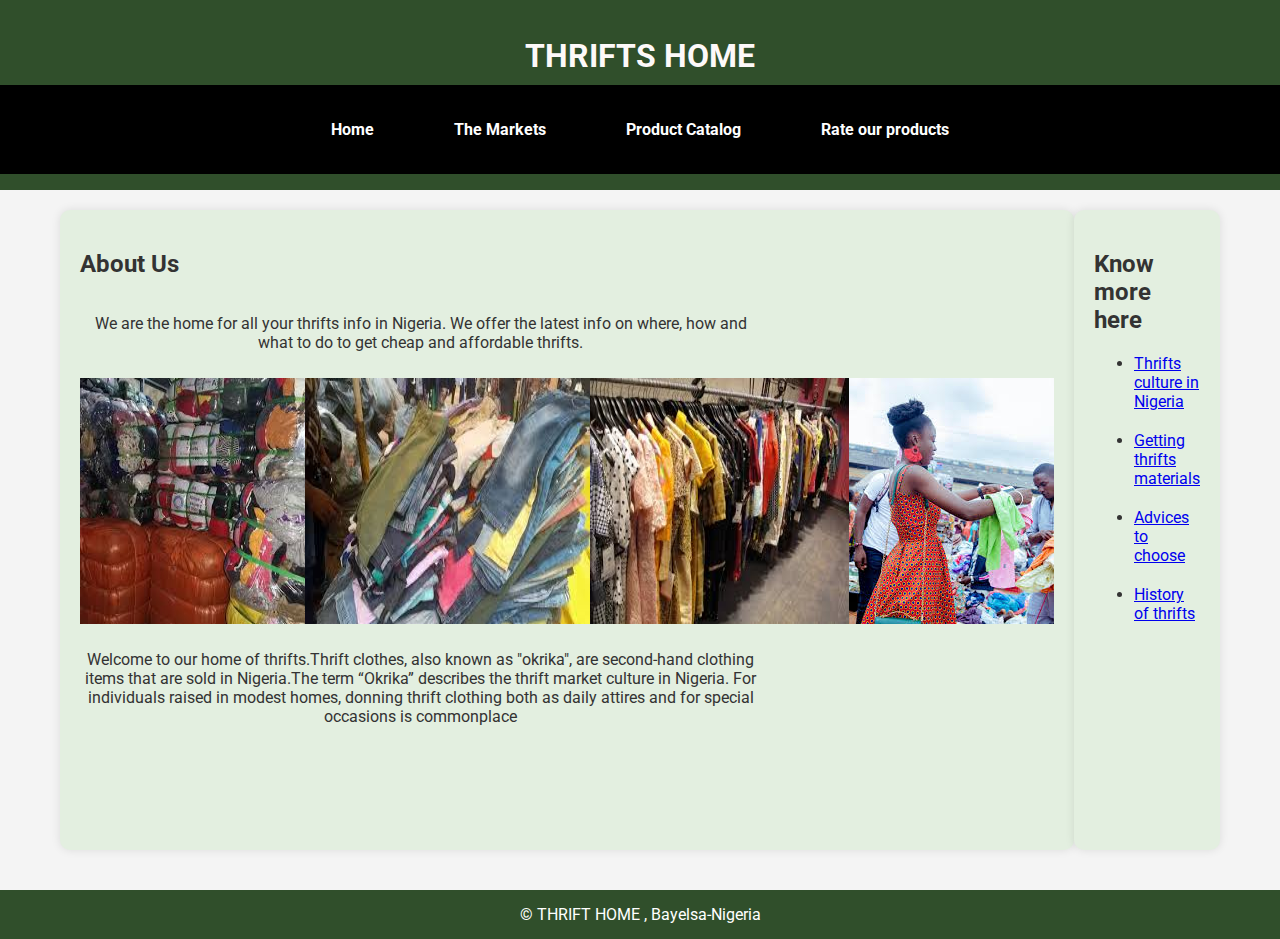
<file: my-projects/index.html>
<!DOCTYPE html>
<html lang="en">
<head>
    <meta charset="UTF-8">
    <meta name="viewport" content="width=device-width, initial-scale=1.0">
    <meta name="description" content="WDD 131 - Dynamic Web Fundamentals - Rubia Magdalena Francesco. Web development basics, HTML, CSS, and JavaScript fundamentals.">
    <meta name="author" content="Rubia M. Francesco">
    <title>FINAL WEB PAGE </title>
    <link rel="stylesheet" href="styles/index.css">
    <script src="scripts/getdates.js" defer></script>

    <link rel="preconnect" href="https://fonts.googleapis.com">
    <link rel="preconnect" href="https://fonts.gstatic.com" crossorigin>
    <link href="https://fonts.googleapis.com/css2?family=Roboto:wght@400;700&display=swap" rel="stylesheet">

</head>
<body>
    <!-- Header Section -->
    <header>
        <h1><span class="highlight">THRIFTS HOME</span></h1>
        <nav>
            <ul class="menu" >
                <li><a href="https://preye45.github.io/wdd131/my-projects/index.html" >Home</a></li>
                <li><a href="https://preye45.github.io/wdd131/my-projects/place.html"> The Markets</a></li>
                <li><a href="https://preye45.github.io/wdd131/my-projects/filtered-products.html">Product Catalog</a></li>
                <li><a href="https://preye45.github.io/wdd131/my-projects/form.html">Rate our products</a></li>
              </ul>
        </nav>
    </header>

    
    <main>
        
        <section class="card about">
            <h2>About Us</h2>
            <div class="about-content">
                <div class="about-text">
                    <p> We are the home for all your thrifts info in Nigeria. We offer the latest info on where, how and what to do to get cheap and affordable thrifts. </p>

                    <div class="image-container">
                        <img src="images/okk1.jpeg" alt="Thrift 1">
                        <img src="images/okk2.jpeg" alt="Thrift 2">
                        <img src="images/okk3.jpeg" alt="Thrift 3">
                        <img src="images/okk4.jpeg" alt="Thrift 4">
                    </div>
                    <p> Welcome to our home of thrifts.Thrift clothes, also known as "okrika", are second-hand clothing items that are sold in Nigeria.The term “Okrika” describes the thrift market culture in Nigeria. For individuals raised in modest homes, donning thrift clothing both as daily attires and for special occasions is commonplace </p>
                </div>
               
            </div>
        </section>

        
        <section class="card resources">
            <h2>Know more here</h2>
            <ul>
                <li><a href="https://nigeria.appliedworldwide.com/thrift-culture-in-nigeria-tips-for-a-great-shopping-experience/">Thrifts culture in Nigeria</a></li>
                <li><a href="https://www.nairaland.com/6524014/okrika-warehouse-lagos-arena-warehouse"> Getting thrifts materials</a></li>
                <li><a href="https://www.nairaland.com/6214478/okrika101-know-nitty-gritty-buying">Advices to choose</a></li>
                <li><a href="https://republic.com.ng/august-september-2023/nigerias-okrika-industry/">History of thrifts</a></li>
                
                
            </ul>
        </section>
    </main>

    <!-- Footer Section -->
    <footer>
        <p>&copy; <span id="currentyear"></span>  THRIFT HOME , Bayelsa-Nigeria</p>
        <p id="lastModified"></p>
    </footer>
</body>
</html>
</file>
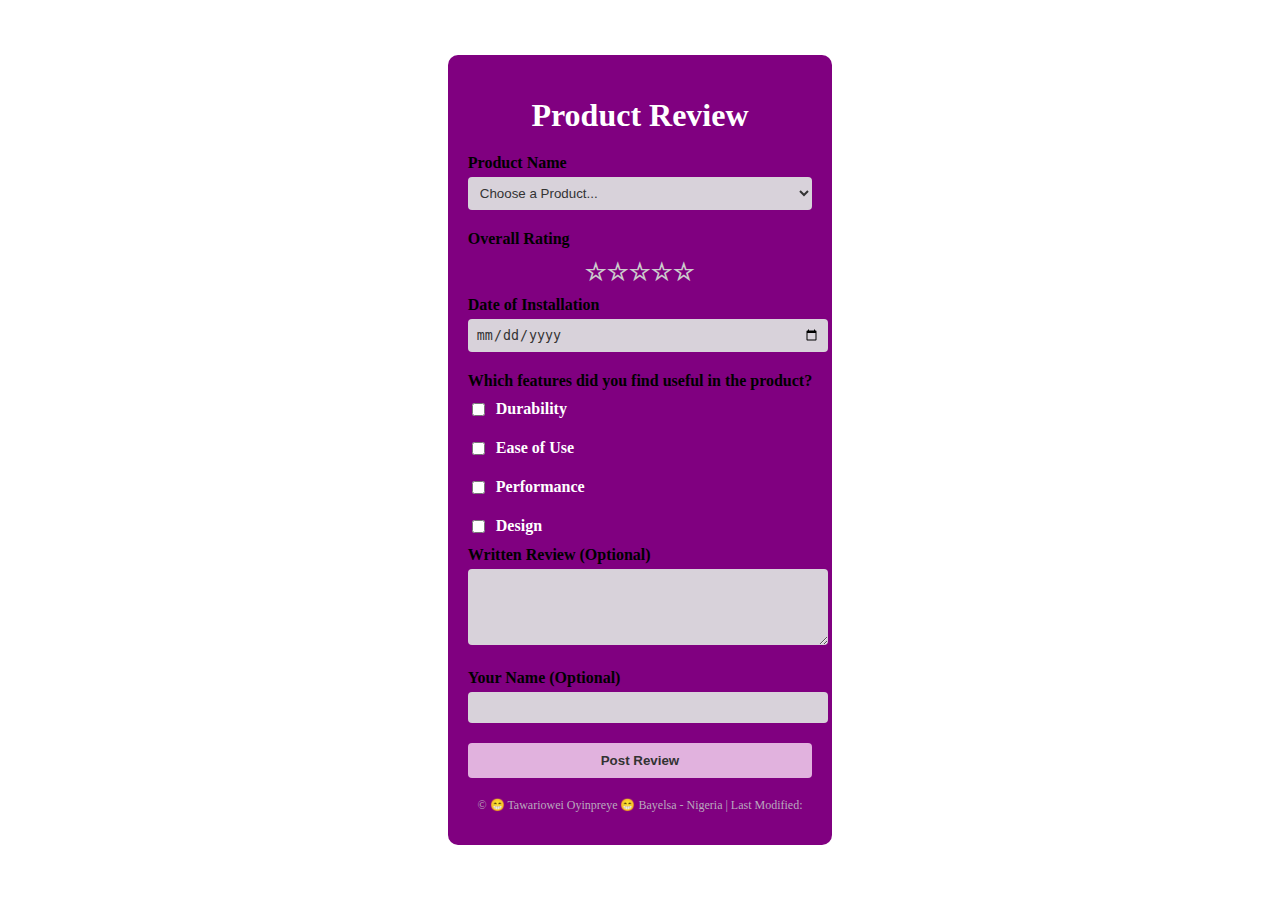
<file: form.html>
<!DOCTYPE html>
<html lang="en">
<head>
    <meta charset="UTF-8">
    <meta name="viewport" content="width=device-width, initial-scale=1.0">
    <title>Product Review</title>
    <link rel="stylesheet" href="styles/form.css">
</head>
<body>
    <div class="form-container">
        <h1>Product Review</h1>
        <form action="review.html" method="get">
          
            <label for="productName">Product Name</label>
            <select id="productName" name="productName" required>
                <option value="" disabled selected>Choose a Product...</option>
            </select>

            
            <label>Overall Rating</label>
            <div class="rating">
              <input type="radio" id="star5" name="rating" value="5" required>
              <label for="star5">☆</label>
              <input type="radio" id="star4" name="rating" value="4">
              <label for="star4">☆</label>
              <input type="radio" id="star3" name="rating" value="3">
              <label for="star3">☆</label>
              <input type="radio" id="star2" name="rating" value="2">
              <label for="star2">☆</label>
              <input type="radio" id="star1" name="rating" value="1">
              <label for="star1">☆</label>
            </div>
            <label for="installationDate">Date of Installation</label>
            <input type="date" id="installationDate" name="installationDate" required>

            <!-- Useful Features -->
            <label>Which features did you find useful in the product?</label>
            <div class="features">
              <label><input type="checkbox" id="durability" name="features" value="Durability"> Durability</label>
              <label><input type="checkbox" id="ease-of-use" name="features" value="Ease of Use"> Ease of Use</label>
              <label><input type="checkbox" id="performance" name="features" value="Performance"> Performance</label>
              <label><input type="checkbox" id="design" name="features" value="Design"> Design</label>
          </div>
          
            <!-- Written Review -->
            <label for="review">Written Review (Optional)</label>
            <textarea id="review" name="review" rows="4"></textarea>

            <!-- Your Name -->
            <label for="userName">Your Name (Optional)</label>
            <input type="text" id="userName" name="userName">

            <!-- Submit Button -->
            <input type="submit" value="Post Review">
        </form>

        <!-- Footer -->
        <footer class="foot">
          <p>&copy; <span id="year"></span> &#x1F601;  Tawariowei Oyinpreye &#x1F601; Bayelsa - Nigeria | Last Modified: <span id="lastModified"></span></p>
        </footer>
    </div>
    <script src="scripts/form.js" defer></script>
</body>
</html>
</file>
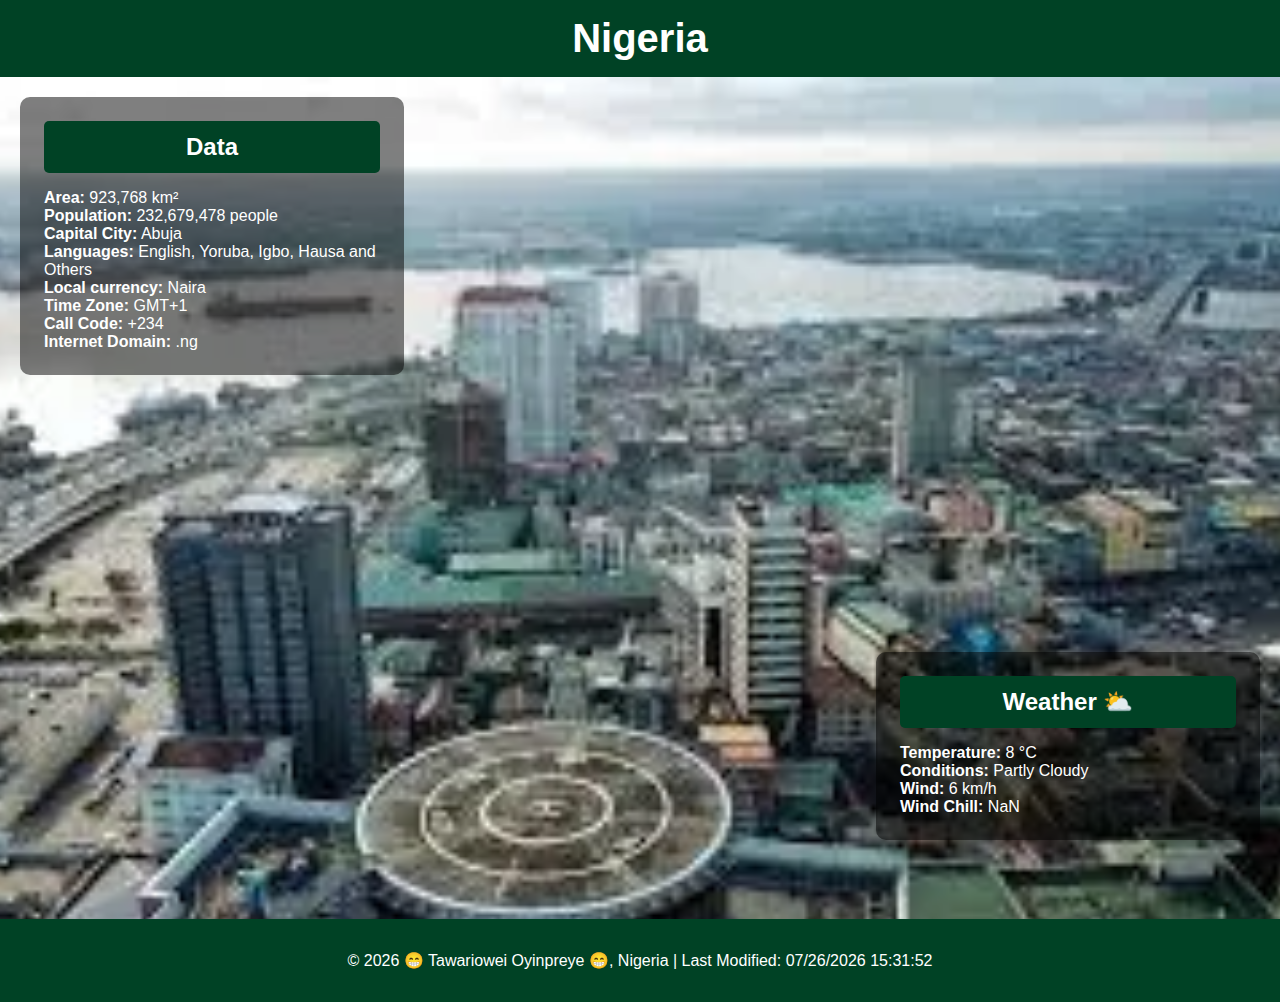
<file: place.html>
<!DOCTYPE html>
<html lang="en-US">
<head>
  <meta charset="UTF-8">
  <meta name="viewport" content="width=device-width, initial-scale=1.0">
  <title>NIGERIA</title>
  <link rel="stylesheet" href="styles/place.css">
  
  <script src="scripts/place.js" defer></script>
</head>
<body>
  <header>
    <h1>Nigeria</h1>
  </header>

  <main>
    <section class="nigeria">
      <picture>
        <img src="images/nigeria.webp" alt="Nigeria">
      </picture>
    </section>

    <section class="data">
      <h2>Data</h2>
      <ul>
        <li><strong>Area:</strong> 923,768 km²</li>
        <li><strong>Population:</strong> 232,679,478 people</li>
        <li><strong>Capital City:</strong> Abuja</li>
        <li><strong>Languages:</strong> English, Yoruba, Igbo, Hausa and Others</li>
        <li><strong>Local currency:</strong> Naira </li>
        <li><strong>Time Zone:</strong> GMT+1 </li>
        <li><strong>Call Code:</strong> +234</li>
        <li><strong>Internet Domain:</strong> .ng</li>
      </ul>
    </section>

    <section class="weather">
      <h2>Weather ⛅</h2>
      <ul>
        <li><strong>Temperature:</strong> <span id="temp">8 °C</span></li>
        <li><strong>Conditions:</strong> Partly Cloudy</li>
        <li><strong>Wind:</strong> <span id="wind">6 km/h</span></li>
        <li><strong>Wind Chill:</strong> <span id="windChill">NaN</span></li>
        
      </ul>
    </section>
  </main>

  <footer class="foot">
    <p>&copy; <span id="year"></span> &#x1F601; Tawariowei Oyinpreye &#x1F601;, Nigeria | Last Modified: <span id="lastModified"></span></p>
  </footer>
</body>
</html>
</file>
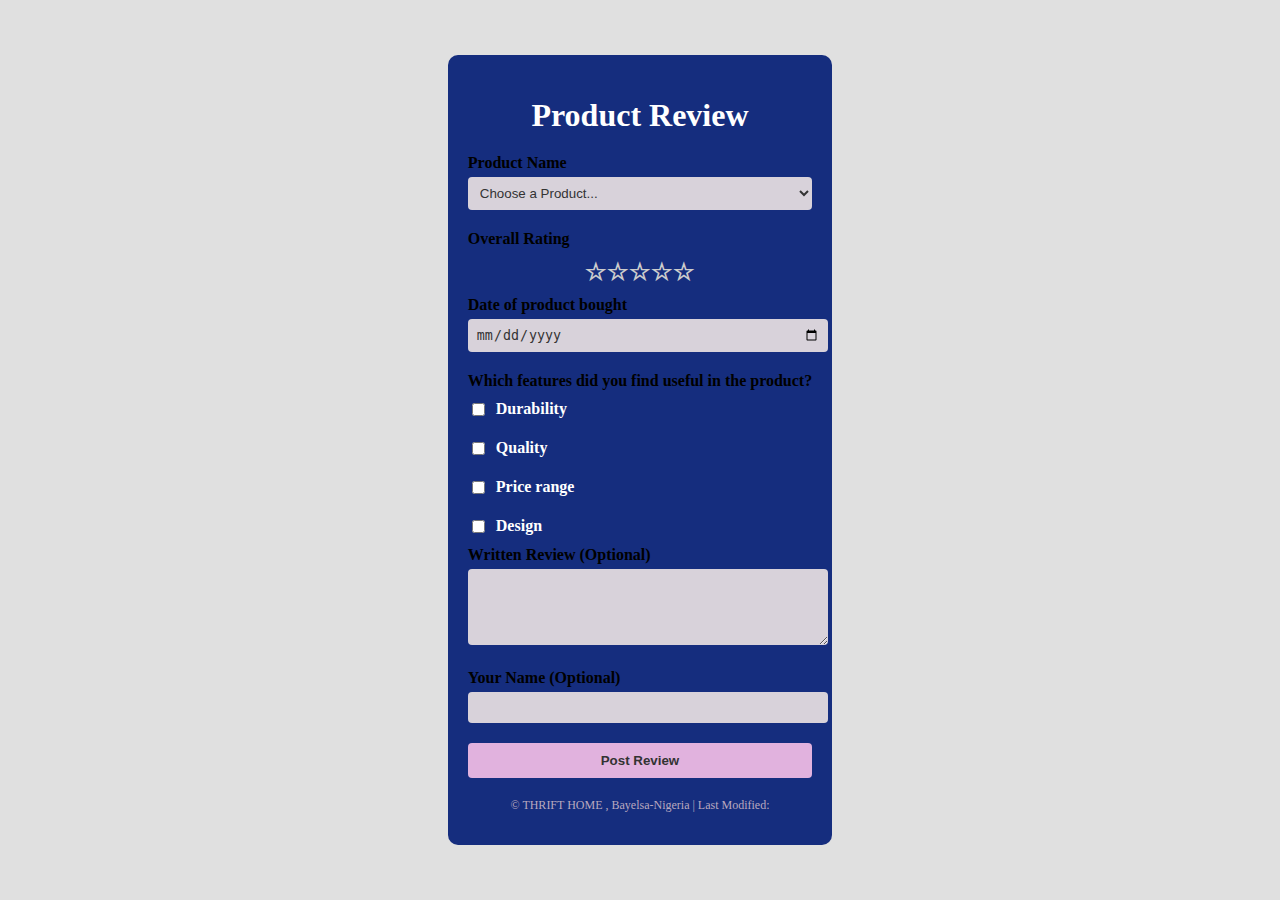
<file: my-projects/form.html>
<!DOCTYPE html>
<html lang="en">
<head>
    <meta charset="UTF-8">
    <meta name="viewport" content="width=device-width, initial-scale=1.0">
    <title>Product Review</title>
    <link rel="stylesheet" href="styles/form.css">
</head>
<body>
    <div class="form-container">
        <h1>Product Review</h1>
        <form action="review.html" method="get">
            <!-- Product Name -->
            <label for="productName">Product Name</label>
            <select id="productName" name="productName" required>
                <option value="" disabled selected>Choose a Product...</option>
            </select>

            <!-- Overall Rating -->
            <label>Overall Rating</label>
            <div class="rating">
              <input type="radio" id="star5" name="rating" value="5" required>
              <label for="star5">☆</label>
              <input type="radio" id="star4" name="rating" value="4">
              <label for="star4">☆</label>
              <input type="radio" id="star3" name="rating" value="3">
              <label for="star3">☆</label>
              <input type="radio" id="star2" name="rating" value="2">
              <label for="star2">☆</label>
              <input type="radio" id="star1" name="rating" value="1">
              <label for="star1">☆</label>
            </div>
            <label for="installationDate">Date of product bought</label>
            <input type="date" id="installationDate" name="installationDate" required>

            <!-- Useful Features -->
            <label>Which features did you find useful in the product?</label>
            <div class="features">
              <label><input type="checkbox" id="durability" name="features" value="Durability"> Durability</label>
              <label><input type="checkbox" id="quality" name="features" value="Quality"> Quality</label>
              <label><input type="checkbox" id="price range" name="features" value="Price range"> Price range</label>
              <label><input type="checkbox" id="design" name="features" value="Design"> Design</label>
          </div>
          
            <!-- Written Review -->
            <label for="review">Written Review (Optional)</label>
            <textarea id="review" name="review" rows="4"></textarea>

            <!-- Your Name -->
            <label for="userName">Your Name (Optional)</label>
            <input type="text" id="userName" name="userName">

            <!-- Submit Button -->
            <input type="submit" value="Post Review">
        </form>

        <!-- Footer -->
        <footer class="foot">
          <p>&copy; <span id="year"></span> THRIFT HOME , Bayelsa-Nigeria | Last Modified: <span id="lastModified"></span></p>
        </footer>
    </div>
    <script src="scripts/form.js" defer></script>
</body>
</html>
</file>
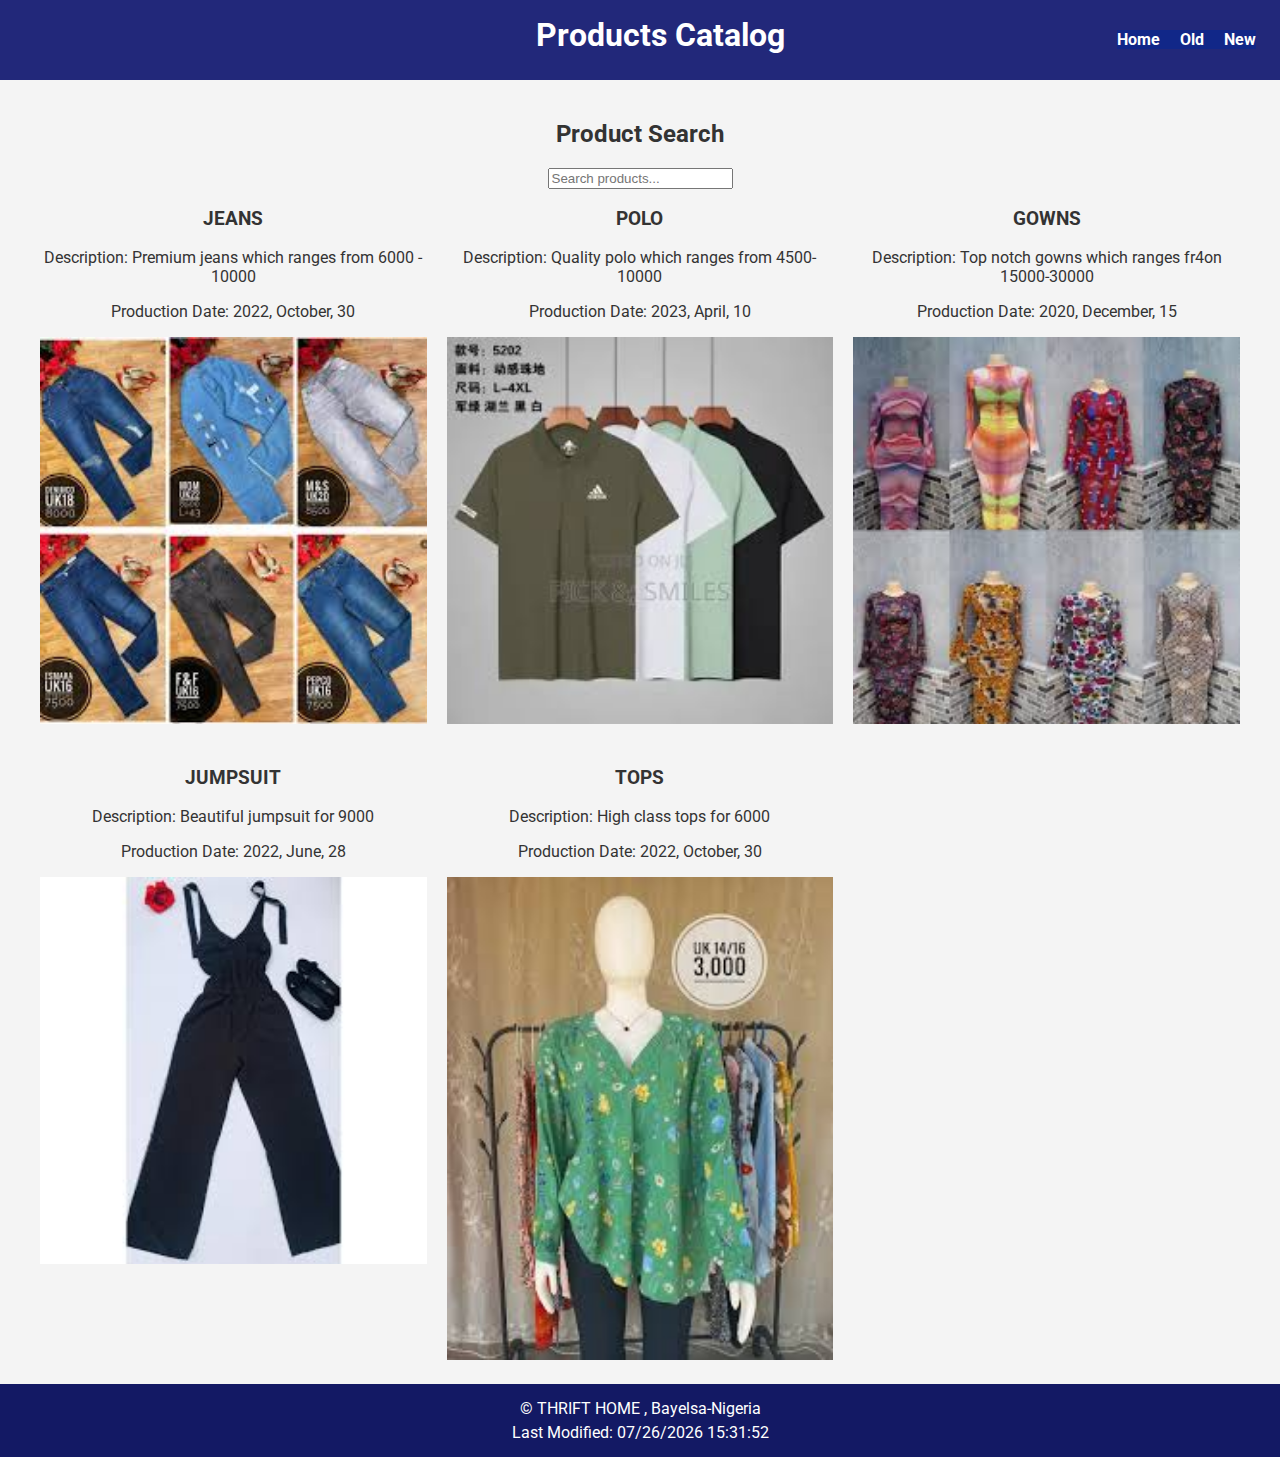
<file: my-projects/products.html>
<!DOCTYPE html>
<html lang="en">
<head>
    <meta charset="UTF-8">
    <meta name="viewport" content="width=device-width, initial-scale=1.0">
    <meta name="Tawariowei Oyinpreye" content="Thrift products">
    <title class="products-catalog">Products Album</title>
    <!-- Meta Descriptions -->
    <meta name="description" content="Different thrifts sold and their possible prices.">
    <!-- Meta Author -->
    <meta name="author" content="Tawariowei Oyinpreye">
    <link href="https://fonts.googleapis.com/css2?family=Roboto:wght@400;700&display=swap" rel="stylesheet">
    <link rel="stylesheet" href="styles/products.css">
    <link rel="stylesheet" href="styles/products-large.css" media="screen and (min-width: 768px)">
    <script src="scripts/products.js" defer></script>
</head>
<body>
    <header>
        <h1 class="titlemain">Products Catalog</h1>
        <nav>
            <button class="hamburger">&#9776;</button>
            <ul class="nav-links">
                <li><a href="https://preye45ithub.io/wdd131/">Home</a></li>
                <li><a href="#" class="filter-btn" data-filter="old">Old</a></li>
                <li><a href="#" class="filter-btn" data-filter="new">New</a></li>
            </ul>
        </nav>
    </header>

    <main>
        <h2>Product Search</h2> 
        
        <input type="text" id="search" placeholder="Search products..." />
    
        <div class="gallery">
            
        </div>
    </main>
    <footer>
        <p>&copy; <span id="currentYear"></span> THRIFT HOME , Bayelsa-Nigeria</p>
        <p id="lastModified"></p>
    </footer>
</body>
</html>
</file>
<file: my-projects/styles/index.css>
@import url('https://fonts.googleapis.com/css2?family=Roboto:wght@400;700&display=swap');


body {
    font-family: 'Roboto', 'Arial', sans-serif; 
    margin: 0;
    padding: 0;
    background-color: #f4f4f4;
    color: #333;
    display: flex;
    flex-direction: column;
    align-items: center;
}

h1 {
    color: #1c331c;
    margin-bottom: 0;
    font-weight: bold; 
}

header {
    width: 100%;
    background-color: #304f2b;
    color: white;
    padding: 1rem 0;
    text-align: center;
    font-weight: 700; 
}

.highlight {
    color: #fdf9f9;
    text-align: center;
}


nav ul {
    display: flex;
    justify-content: center;
    list-style: none;
    padding: 0;
    margin: 0;
    background-color: #000; 
    margin-top: 10px;
}

nav ul li {
    margin: 0 20px;
}

nav ul li a {
    text-decoration: none;
    color: white;
    padding: 10px 20px;
    background-color: transparent; 
    border-radius: 5px;
    font-weight: bold;
    transition: background-color 0.3s ease, text-decoration 0.3s ease;
}

nav ul li a:hover {
    text-decoration: underline; 
    background-color: #333; 
    color: white;
}

.menu {
    padding: 35px;
}

main {
    display: flex;
    justify-content: space-between;
    max-width: 1200px;
    width: 100%;
    padding: 20px;
    box-sizing: border-box;
}

.card {
    background-color: rgb(227, 239, 224);
    border-radius: 10px;
    box-shadow: 0 0 10px rgba(0, 0, 0, 0.1);
    padding: 20px;
    width: 48%;
    
}

.card ul li {
    margin-bottom: 20px; 
  }

.about {
    display: flex;
    flex-direction: column;
    width: 2000px; 
    height: 600px 
}



.about-content {
    display: flex;
    justify-content: space-between;
    align-items: flex-start;
}

.about-text {
    max-width: 70%;
    display: flex;
    flex-direction: column;
    gap: 10px; 
    text-align: center;
}




img.flag {
    width: 100px;
    height: auto;
    align-self: flex-start; 
    margin: 20px;
    display: flex;
}

.image-container {
    display: flex; 
  }

footer {
    background-color: #304f2b;
    color: rgb(255, 255, 255);
    padding: 10px;
    width: 100%;
    text-align: center;
    margin-top: 20px;
}

footer p {
    margin: 5px 0;
}
</file>
<file: styles/form.css>
body {
    margin: 0;
    padding: 0;
    display: flex;
    justify-content: center;
    align-items: center;
    min-height: 100vh;
    background-color: #FFFFFF; 
  }
  
  .form-container {
    max-width: 600px; 
      margin: 0 auto; 
      padding: 20px;
      background-color: #800080; 
      border-radius: 10px;
  }
  
 
  @media (max-width: 768px) {
    form {
        width: 90%; 
    }
  }
  
  h1 {
    text-align: center;
    color: #fff;
    margin-bottom: 20px;
  }
  
  label {
    font-weight: bold;
    margin-top: 10px;
    display: block;
  }
  
  select, input[type="date"], input[type="text"], textarea {
    width: 100%;
    padding: 8px;
    margin-top: 5px;
    margin-bottom: 10px;
    border-radius: 4px;
    border: none;
    background-color: #d8d2da;
    color: #333;
  }
  
  .rating {
    display: flex;
    flex-direction: row-reverse;
    justify-content: center;
  }
  
  .rating input {
    display: none;
  }
  
  .rating label {
    font-size: 24px;
    color: #ccc;
    cursor: pointer;
    transition: color 0.3s;
  }
  
  .rating input:checked ~ label,
  .rating label:hover,
  .rating label:hover ~ label {
    color: #ffc700; 
  }
  
  
  .features {
    display: flex;
    flex-direction: column;
    gap: 10px;
  }
  
  .features label {
    display: inline-flex;
    align-items: center;
    justify-content: flex-start;
    gap: 8px; 
    font-size: 16px;
    color: #ffffff;
  }
  
  
  input[type="submit"] {
    width: 100%;
    padding: 10px;
    background-color: #e1b2de;
    border: none;
    color: #333;
    font-weight: bold;
    cursor: pointer;
    border-radius: 4px;
    margin-top: 10px;
  }
  
  footer {
    text-align: center;
    font-size: 12px;
    color: #b9a9be;
    margin-top: 20px;
  }
</file>
<file: styles/place.css>
:root {
    --primary-color: #004225;
    --secondary-color: #004225;
    --background-color: #f5f5f5;
    --text-color: white;
    --overlay-color: rgba(0, 0, 0, 0.5);
  }
  
  * {
    margin: 0;
    padding: 0;
    box-sizing: border-box;
  }
  
  body {
    font-family: 'Arial', sans-serif;
    background-color: var(--background-color);
    color: var(--text-color);
    display: flex;
    flex-direction: column;
    min-height: 100vh;
  }
  
  header {
    background-color: var(--primary-color);
    padding: 1em;
    text-align: center;
  }
  
  h1 {
    font-size: 2.5rem;
  }
  
  main {
    flex: 1;
    position: relative;
  }
  
  .nigeria img {
    width: 100%;
    height: 100vh;
    object-fit: cover;
    position: absolute;
    top: 0;
    left: 0;
    z-index: 1;
  }
  
  .data, .weather {
    position: absolute;
    background-color: var(--overlay-color);
    padding: 1.5em;
    border-radius: 10px;
    z-index: 2;
  }
  
  .data {
    top: 20px;
    left: 20px;
    width: 30%;
  }
  
  .weather {
    bottom: 60px;
    right: 20px;
    width: 30%;
  }
  
  h2 {
    background-color: var(--secondary-color);
    padding: 0.5em;
    border-radius: 5px;
    text-align: center;
  }
  
  ul {
    list-style: none;
    margin-top: 1em;
  }
  
  footer {
    background-color: var(--primary-color);
    text-align: center;
    padding: 2em;
    color: var(--text-color);
    position: absolute;
    bottom: 0;
    left: 0;
    width: 100%;
    z-index: 2;
  }
  
  @media (max-width: 768px) {
    .data, .weather {
      width: 80%;
      left: 50%;
      transform: translateX(-50%);
    }
  
    .data {
      top: 10px;
    }
  
    .weather {
      bottom: 10px;
    }
  }
  
  
  .foot {
    margin-bottom: -8%;
  }
</file>
<file: my-projects/styles/form.css>
body {
    margin: 0;
    padding: 0;
    display: flex;
    justify-content: center;
    align-items: center;
    min-height: 100vh;
    background-color: #e0e0e0; /* background color */
  }
  
  .form-container {
    max-width: 600px; /* Limits the maximum width of the form */
      margin: 0 auto; /* Center the form on the page */
      padding: 20px;
      background-color: #152d7e; /* Background color to give contrast */
      border-radius: 10px;
  }
  
  /*for responsiveness */
  @media (max-width: 768px) {
    form {
        width: 90%; /* Fits 90% of screen width on smaller devices */
    }
  }
  
  h1 {
    text-align: center;
    color: #fff;
    margin-bottom: 20px;
  }
  
  label {
    font-weight: bold;
    margin-top: 10px;
    display: block;
  }
  
  select, input[type="date"], input[type="text"], textarea {
    width: 100%;
    padding: 8px;
    margin-top: 5px;
    margin-bottom: 10px;
    border-radius: 4px;
    border: none;
    background-color: #d8d2da;
    color: #333;
  }
  
  .rating {
    display: flex;
    flex-direction: row-reverse;
    justify-content: center;
  }
  
  .rating input {
    display: none;
  }
  
  .rating label {
    font-size: 24px;
    color: #ccc;
    cursor: pointer;
    transition: color 0.3s;
  }
  
  .rating input:checked ~ label,
  .rating label:hover,
  .rating label:hover ~ label {
    color: #ffc700; /* Color for selected stars */
  }
  
  
  .features {
    display: flex;
    flex-direction: column;
    gap: 10px;
  }
  
  .features label {
    display: inline-flex;
    align-items: center;
    justify-content: flex-start;
    gap: 8px; /* Space between checkbox and text */
    font-size: 16px;
    color: #ffffff;
  }
  
  
  input[type="submit"] {
    width: 100%;
    padding: 10px;
    background-color: #e1b2de;
    border: none;
    color: #333;
    font-weight: bold;
    cursor: pointer;
    border-radius: 4px;
    margin-top: 10px;
  }
  
  footer {
    text-align: center;
    font-size: 12px;
    color: #b9a9be;
    margin-top: 20px;
  }
</file>
<file: my-projects/styles/products.css>
body {
    font-family: 'Roboto', sans-serif;
    margin: 0;
    padding: 0;
    background-color: #f4f4f4;
    color: #333;
    display: flex;
    flex-direction: column;
    align-items: center;
}

header {
    width: 100%;
    background-color: #22287a;
    color: white;
    padding: 1rem;
    text-align: center;
    position: relative;
}


h1 {
    margin: 0;
}

nav {
    margin-top: 10px;
}

.hamburger {
    display: block;
    background-color: transparent;
    border: none;
    color: white;
    font-size: 30px;
    position: absolute;
    right: 20px;
    top: 20px;
    cursor: pointer;
}

.nav-links {
    list-style: none;
    padding: 0;
    margin: 0;
    display: none;
    flex-direction: column;
    justify-content: center;
    gap: 20px;
    position: absolute;
    top: 30px;
    right: 40px;
    background-color: #112788;
}

.nav-links.show {
    display: flex;
}

.nav-links li a {
    text-decoration: none;
    color: white;
    font-weight: bold;
    transition: color 0.3s ease;
}

.nav-links li a:hover {
    color: #ccc;
}

main {
    max-width: 1200px;
    width: 100%;
    padding: 20px;
    text-align: center;
}

.gallery {
    display: grid;
    grid-template-columns: 1fr;
    gap: 20px;
}

figure {
    margin: 0;
}

img {
    width: 100%;
    height: auto;
}

figcaption {
    margin-top: 5px;
    font-weight: bold;
}

footer {
    background-color: #131964;
    color: white;
    padding: 10px;
    width: 100%;
    text-align: center;
}

footer p {
    margin: 5px 0;
}


@media (min-width: 768px) {
    .hamburger {
        display: none;
    }

    .nav-links {
        display: flex;
        flex-direction: row;
        justify-content: center;
    }

    .gallery {
        grid-template-columns: repeat(3, 1fr);
    }
}

/**/
.titlemain{
    text-align: center;
    position: relative;
    left: 20px;

    }
</file>
<file: my-projects/styles/products-large.css>
.hamburger {
    display: none;
}

.nav-links {
    display: flex;
    justify-content: center;
}

.gallery {
    grid-template-columns: repeat(3, 1fr);
}
</file>
